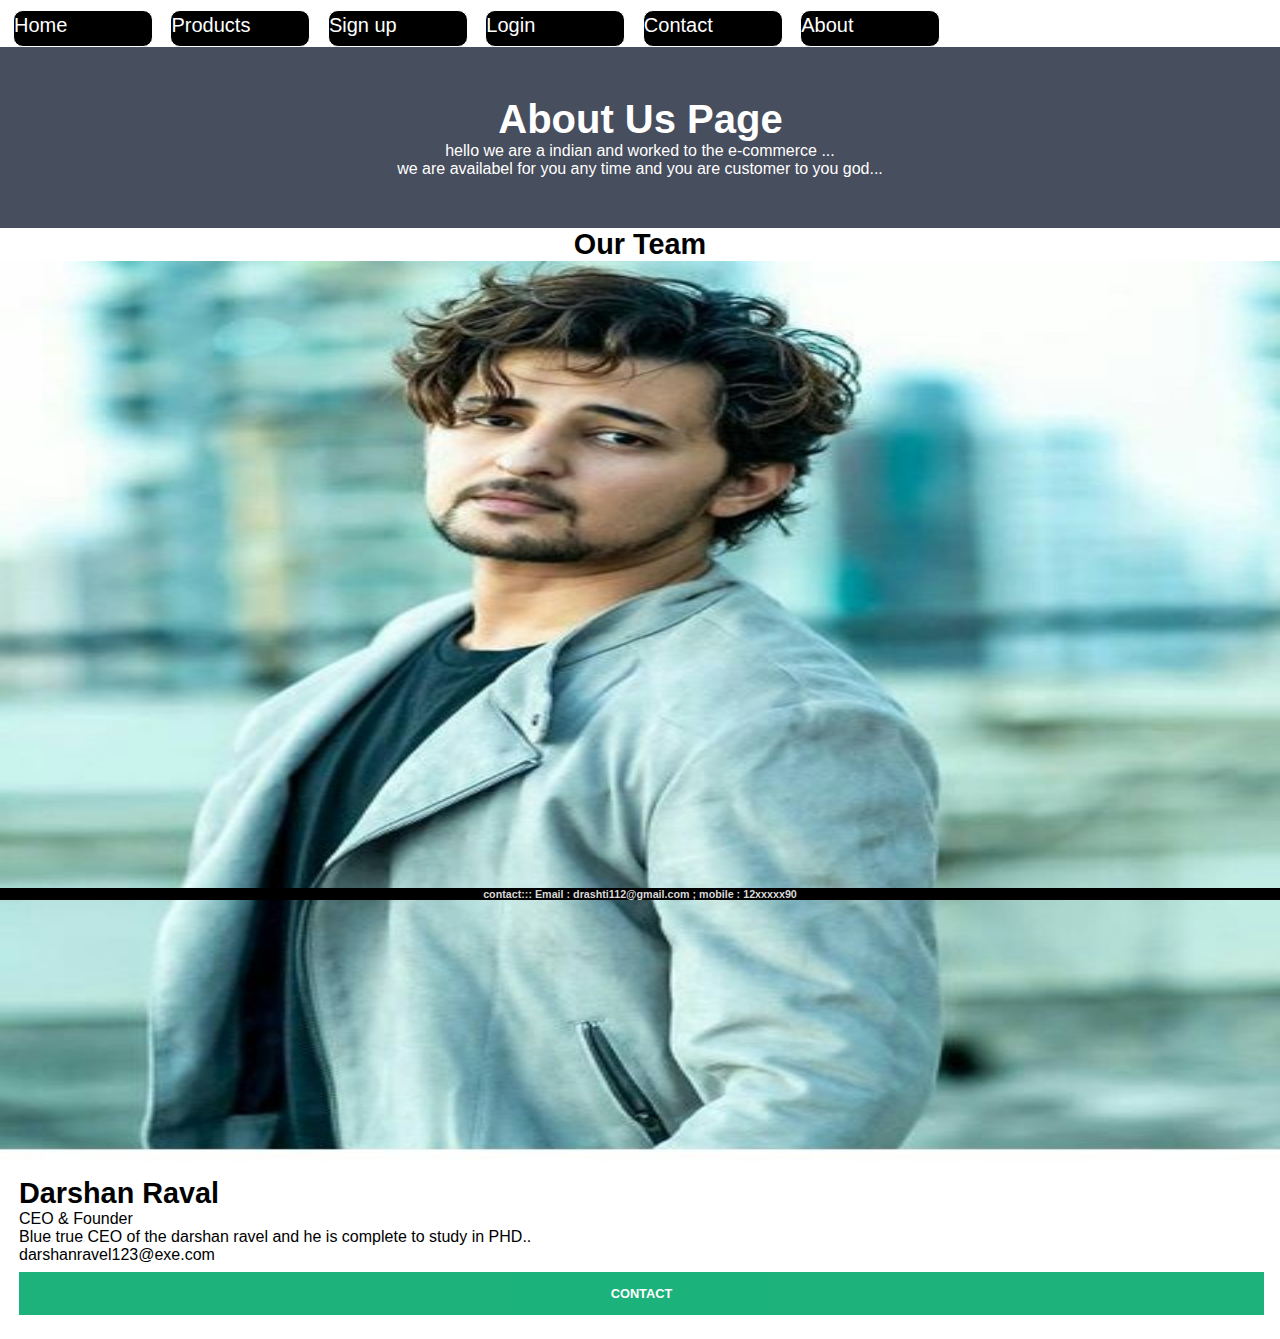
<file: about.html>
</!DOCTYPE html>
<html>
<head>
  <meta charset="utf-8">
  <title> shop </title>

  <link rel="stylesheet" type="text/css" href="style.css">
  
  <link rel="stylesheet" href="https://stackpath.bootstrapcdn.com/bootstrap/4.1.3/css/bootstrap.min.css" integrity="sha384-MCw98/SFnGE8fJT3GXwEOngsV7Zt27NXFoaoApmYm81iuXoPkFOJwJ8ERdknLPMO" crossorigin="anonymous">

    <script src="https://cdnjs.cloudflare.com/ajax/libs/popper.js/1.14.3/umd/popper.min.js" integrity="sha384-ZMP7rVo3mIykV+2+9J3UJ46jBk0WLaUAdn689aCwoqbBJiSnjAK/l8WvCWPIPm49" crossorigin="anonymous"></script>
    <script src="https://stackpath.bootstrapcdn.com/bootstrap/4.1.3/js/bootstrap.min.js" integrity="sha384-ChfqqxuZUCnJSK3+MXmPNIyE6ZbWh2IMqE241rYiqJxyMiZ6OW/JmZQ5stwEULTy" crossorigin="anonymous"></script>

    <link href="https://fonts.googleapis.com/css2?family=Josefin+Sans:wght@600&display=swap" rel="stylesheet">

</head>
<body>
<header>
<div class="heading">
  <ul>
    <li><a href="index.html">Home </a></li>
    <li><a href="product.html">Products </a></li>
    <li><a href="signup.html">Sign up</a></li>
    <li><a href="login.html">Login</a></li>
    <li><a href="contact.html">Contact</a></li>
    <li><a href="about.html">About</a></li>
  </ul>
</div>
</header>

<div class="about-section">
  <h1>About Us Page</h1>
  <p>hello we are a indian and worked to the e-commerce ...</p>
  <p>we are availabel for you any time and you are  customer to you god...</p>
</div>



<h2 style="text-align:center">Our Team</h2>
<div class="row">
  <div class="column">
    <div class="card">
      <img src="d5.jpg" alt="darshan" style="width:100%">
      <div class="container">
        <h2>Darshan Raval</h2>
        <p class="title">CEO & Founder</p>
        <p>Blue true CEO of the darshan ravel and he is complete to study in PHD..</p>
        <p>darshanravel123@exe.com</p>
        <p><button class="button">Contact</button></p>
      </div>
    </div>
  </div>




<footer>
<div class="footer" >
  <div class="h6">
   <h6> contact::: Email : drashti112@gmail.com  ;  mobile : 12xxxxx90<h6>
  </div>
</div>
</footer>

</body>
</html>
</file>
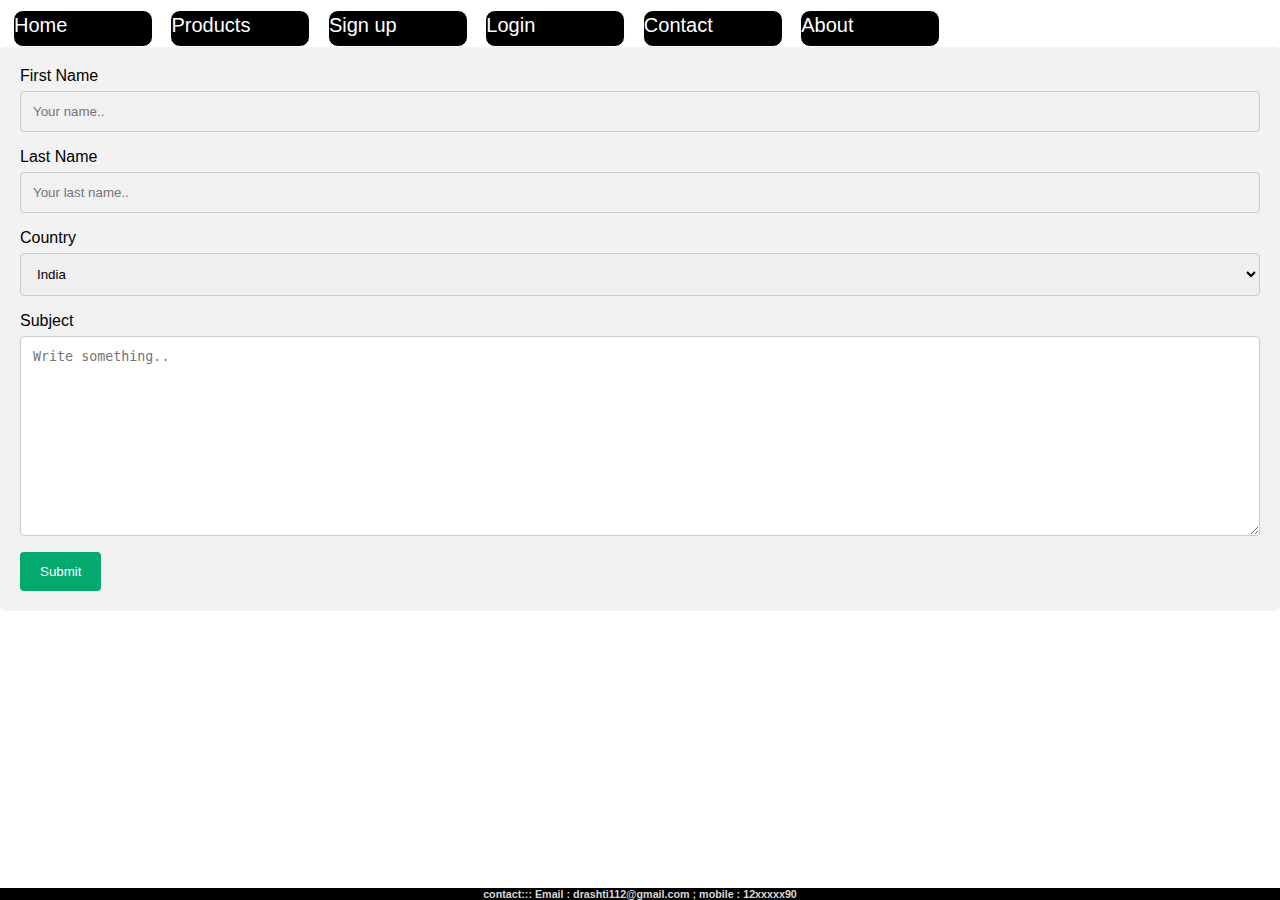
<file: contact.html>
</!DOCTYPE html>
<html>
<head>
  <meta charset="utf-8">
  <title> shop </title>

  <link rel="stylesheet" type="text/css" href="style.css">
  
  <link rel="stylesheet" href="https://stackpath.bootstrapcdn.com/bootstrap/4.1.3/css/bootstrap.min.css" integrity="sha384-MCw98/SFnGE8fJT3GXwEOngsV7Zt27NXFoaoApmYm81iuXoPkFOJwJ8ERdknLPMO" crossorigin="anonymous">

    <script src="https://cdnjs.cloudflare.com/ajax/libs/popper.js/1.14.3/umd/popper.min.js" integrity="sha384-ZMP7rVo3mIykV+2+9J3UJ46jBk0WLaUAdn689aCwoqbBJiSnjAK/l8WvCWPIPm49" crossorigin="anonymous"></script>
    <script src="https://stackpath.bootstrapcdn.com/bootstrap/4.1.3/js/bootstrap.min.js" integrity="sha384-ChfqqxuZUCnJSK3+MXmPNIyE6ZbWh2IMqE241rYiqJxyMiZ6OW/JmZQ5stwEULTy" crossorigin="anonymous"></script>

    <link href="https://fonts.googleapis.com/css2?family=Josefin+Sans:wght@600&display=swap" rel="stylesheet">

</head>
<body>
<header>
<div class="heading">
  <ul>
    <li><a href="index.html">Home </a></li>
    <li><a href="product.html">Products </a></li>
    <li><a href="signup.html">Sign up</a></li>
    <li><a href="login.html">Login</a></li>
    <li><a href="contact.html">Contact</a></li>
    <li><a href="about.html">About</a></li>
  </ul>
</div>
</header>

<div class="containers">
  <form action="action_page.php">

    <label for="fname">First Name</label>
    <input type="text" id="fname" name="firstname" placeholder="Your name..">

    <label for="lname">Last Name</label>
    <input type="text" id="lname" name="lastname" placeholder="Your last name..">

    <label for="country">Country</label>
    <select id="country" name="country">
      <option value="usa">India</option>
      <option value="australia">Australia</option>
      <option value="canada">Canada</option>
      <option value="usa">USA</option>
    </select>

    <label for="subject">Subject</label>
    <textarea id="subject" name="subject" placeholder="Write something.." style="height:200px"></textarea>

    <input type="submit" value="Submit">

  </form>
</div>

<footer>
<div class="footer" >
  <div class="h6">
   <h6> contact::: Email : drashti112@gmail.com  ;  mobile : 12xxxxx90<h6>
  </div>
</div>
</footer>

</body>
</html>
</file>
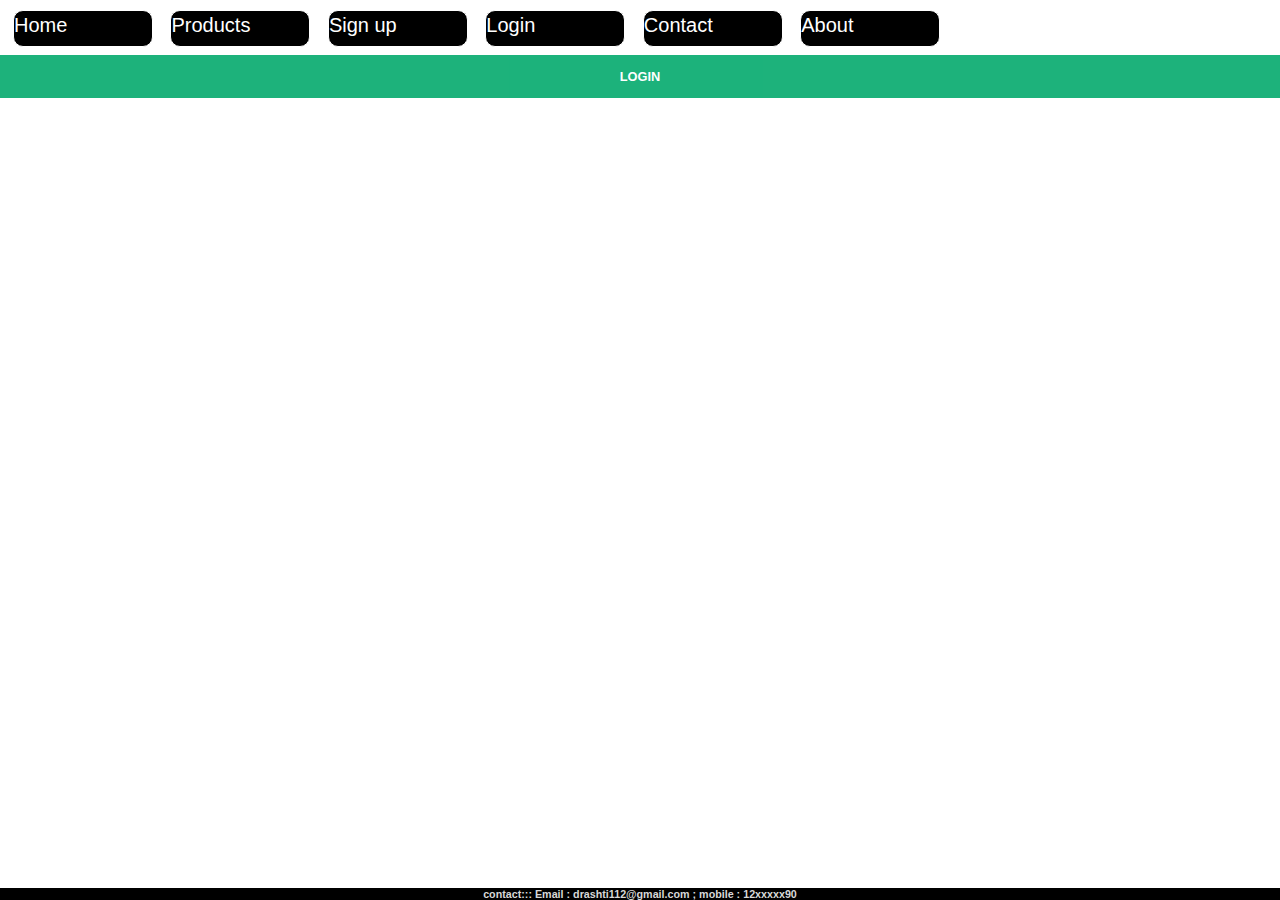
<file: login.html>
</!DOCTYPE html>
<html>
<head>
  <meta charset="utf-8">
  <title> shop </title>

  <link rel="stylesheet" type="text/css" href="style.css">
  
  <link rel="stylesheet" href="https://stackpath.bootstrapcdn.com/bootstrap/4.1.3/css/bootstrap.min.css" integrity="sha384-MCw98/SFnGE8fJT3GXwEOngsV7Zt27NXFoaoApmYm81iuXoPkFOJwJ8ERdknLPMO" crossorigin="anonymous">

    <script src="https://cdnjs.cloudflare.com/ajax/libs/popper.js/1.14.3/umd/popper.min.js" integrity="sha384-ZMP7rVo3mIykV+2+9J3UJ46jBk0WLaUAdn689aCwoqbBJiSnjAK/l8WvCWPIPm49" crossorigin="anonymous"></script>
    <script src="https://stackpath.bootstrapcdn.com/bootstrap/4.1.3/js/bootstrap.min.js" integrity="sha384-ChfqqxuZUCnJSK3+MXmPNIyE6ZbWh2IMqE241rYiqJxyMiZ6OW/JmZQ5stwEULTy" crossorigin="anonymous"></script>

    <link href="https://fonts.googleapis.com/css2?family=Josefin+Sans:wght@600&display=swap" rel="stylesheet">

</head>
<body>
<header>
<div class="heading">
  <ul>
    <li><a href="index.html">Home </a></li>
    <li><a href="product.html">Products </a></li>
    <li><a href="signup.html">Sign up</a></li>
    <li><a href="login.html">Login</a></li>
    <li><a href="contact.html">Contact</a></li>
    <li><a href="about.html">About</a></li>
  </ul>
</div>
</header>


<button onclick="document.getElementById('id01').style.display='block'">Login</button>

<div id="id01" class="modal">
  <span onclick="document.getElementById('id01').style.display='none'"
class="close" title="Close Modal">&times;</span>

  <form class="modal-content animate" action="/action_page.php">

    <div class="container">
      <label for="uname"><b>Username</b></label>
      <input type="text" placeholder="Enter Username" name="uname" required>

      <label for="psw"><b>Password</b></label>
      <input type="password" placeholder="Enter Password" name="psw" required>

      <button type="submit">Login</button>
      <label>
        <input type="checkbox" checked="checked" name="remember"> Remember me
      </label>
    </div>

    <div class="container" style="background-color:#f1f1f1">
      <button type="button" onclick="document.getElementById('id01').style.display='none'" class="cancelbtn">Cancel</button>
      <span class="psw">Forgot <a href="#">password?</a></span>
    </div>
  </form>
</div>



<footer>
<div class="footer" >
  <div class="h6">
   <h6> contact::: Email : drashti112@gmail.com  ;  mobile : 12xxxxx90<h6>
  </div>
</div>
</footer>

  

<script>

var modal = document.getElementById('id01');


window.onclick = function(event) {
  if (event.target == modal) {
    modal.style.display = "none";
  }
}
</script>



</body>
</html>
</file>
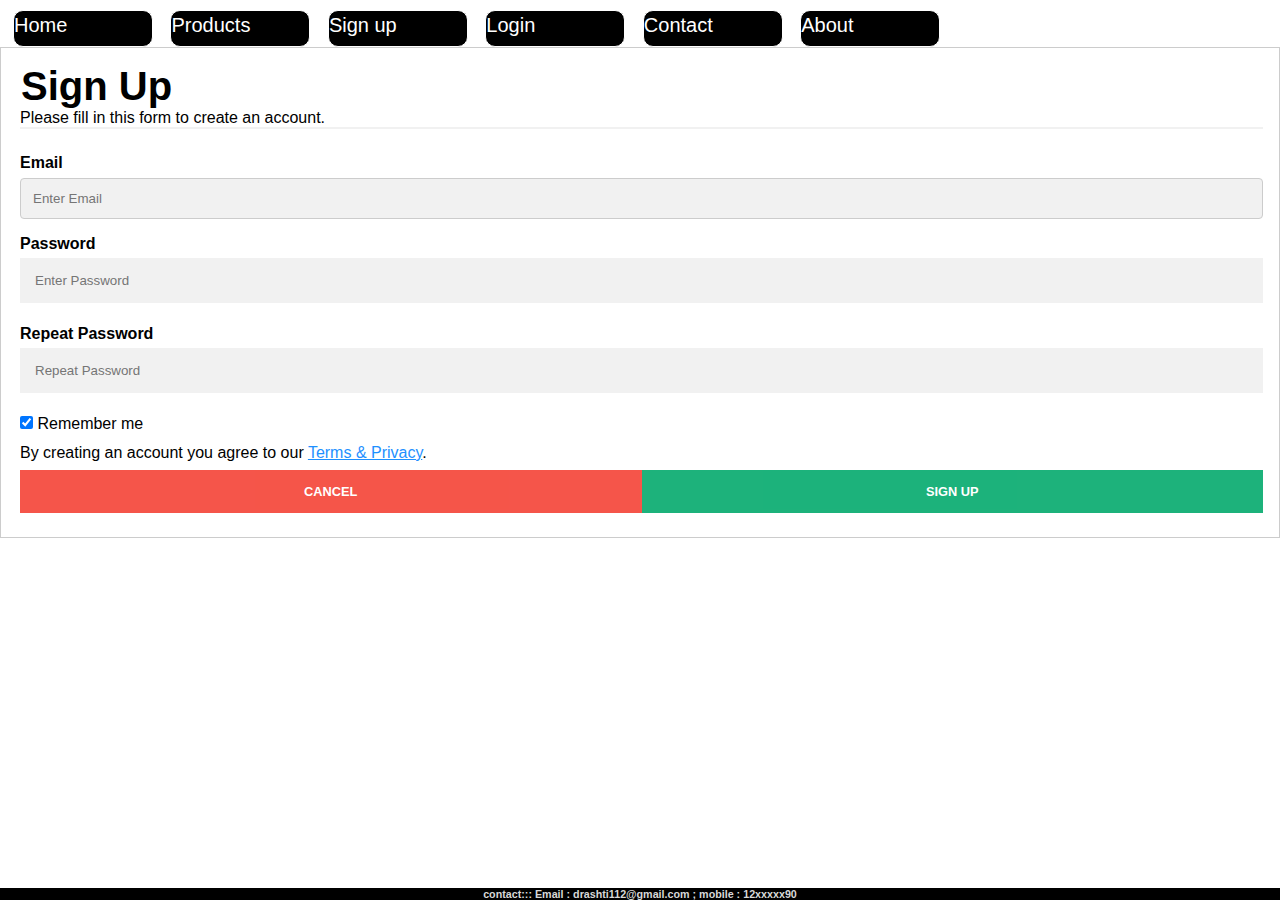
<file: signup.html>
</!DOCTYPE html>
<html>
<head>
	<meta charset="utf-8">
	<title> shop </title>

	<link rel="stylesheet" type="text/css" href="style.css">
	
	<link rel="stylesheet" href="https://stackpath.bootstrapcdn.com/bootstrap/4.1.3/css/bootstrap.min.css" integrity="sha384-MCw98/SFnGE8fJT3GXwEOngsV7Zt27NXFoaoApmYm81iuXoPkFOJwJ8ERdknLPMO" crossorigin="anonymous">

    <script src="https://cdnjs.cloudflare.com/ajax/libs/popper.js/1.14.3/umd/popper.min.js" integrity="sha384-ZMP7rVo3mIykV+2+9J3UJ46jBk0WLaUAdn689aCwoqbBJiSnjAK/l8WvCWPIPm49" crossorigin="anonymous"></script>
    <script src="https://stackpath.bootstrapcdn.com/bootstrap/4.1.3/js/bootstrap.min.js" integrity="sha384-ChfqqxuZUCnJSK3+MXmPNIyE6ZbWh2IMqE241rYiqJxyMiZ6OW/JmZQ5stwEULTy" crossorigin="anonymous"></script>

    <link href="https://fonts.googleapis.com/css2?family=Josefin+Sans:wght@600&display=swap" rel="stylesheet">

</head>
<body>
<header>
<div class="heading">
  <ul>
    <li><a href="index.html">Home </a></li>
    <li><a href="product.html">Products </a></li>
    <li><a href="signup.html">Sign up</a></li>
    <li><a href="login.html">Login</a></li>
    <li><a href="contact.html">Contact</a></li>
    <li><a href="about.html">About</a></li>
  </ul>
</div>
</header>


<form action="/action_page.php" style="border:1px solid #ccc">
  <div class="container">
    <h1>Sign Up</h1>
    <p>Please fill in this form to create an account.</p>
    <hr>

    <label for="email"><b>Email</b></label>
    <input type="text" placeholder="Enter Email" name="email" required>

    <label for="psw"><b>Password</b></label>
    <input type="password" placeholder="Enter Password" name="psw" required>

    <label for="psw-repeat"><b>Repeat Password</b></label>
    <input type="password" placeholder="Repeat Password" name="psw-repeat" required>
    
    <label>
      <input type="checkbox" checked="checked" name="remember" style="margin-bottom:15px"> Remember me
    </label>
    
    <p>By creating an account you agree to our <a href="#" style="color:dodgerblue">Terms & Privacy</a>.</p>

    <div class="clearfix">
      <button type="button" class="cancelbtn">Cancel</button>
      <button type="submit" class="signupbtn">Sign Up</button>
    </div>
  </div>
</form>


<script>
// Get the modal
var modal = document.getElementById('id01');

// When the user clicks anywhere outside of the modal, close it
window.onclick = function(event) {
    if (event.target == modal) {
        modal.style.display = "none";
    }
}
</script>




<footer>
<div class="footer" >
  <div class="h6">
   <h6> contact::: Email : drashti112@gmail.com  ;  mobile : 12xxxxx90<h6>
  </div>
</div>
</footer>


</body>
</html>
</file>
<file: style.css>
*{
	margin: 0;
	padding: 0;
	box-sizing: border-box;
}

body{
	font-family: 'poppins',sans-serif;
}

h1{
	font-size: 2.5rem;
	font-weight: 700;
	margin-left: 1px;
}

h2{
	font-size: 1.8rem;
	font-weight: 600;
}

h3{
	font-size: 1.4rem;
	font-weight: 800;
}

h4{
	font-size: 1.1rem;
	font-weight: 600;
}

h5{
	font-size: 1rem;
	font-weight: 400;
    color: #1d1d1d;
    margin-left: 6px;
}

h6{
		color: #D8D8D8;
}

button{
	 font-size: 0.8rem;
	 font-weight: 700;
	 outline: none;
	 border: none;
	 background-color: #1d1d1d;
	 color: aliceblue;
	 padding: 13px; 30px;
	 text-transform: uppercase;
	 cursor: pointer;
	 transition: 0.3s ease;
}

button:hover{
	background-color:blue;
}

.navbar{
	font-size: 10px;
	top: 0;
	left: 0;
	text-decoration: none;
}  

.heading{
	color: white;
}

.heading :hover{
   color: aqua;
}

.heading ul li {
position: sticky;
padding-top:3PX;
margin-top: 10PX;
margin-left: 13PX;
padding-bottom: 3PX;
height: 20px;
list-style: none;
padding-bottom: 2rem;
display: inline-block;
color: white;
background-color: black;
border: 1px solid white;
border-radius: 10px;
width: 140px;
}

.heading ul li a{
  text-decoration: none;
  font-size: 20px;
  color: white;
  padding-block: 1rem;
  margin-bottom: 1rem;
}

.navbar-light .navbar-nav .nav-link{
 	padding: 0 ;20px;
 	text-decoration: bold;
 	color:red;
 	transition: 0.15s ease;
 }

#home{
	background-image: url("dd.jpg");
	width: :100%;
	height: 100vh;
	background-size: 100% ;
	margin-left: 10px;
	position: center;
	background-repeat: no-repeat;
	}

#home span{
           color: coral;
          }

.form-control{
	margin-top: 10px;
	margin-left: 50px;
	border: 4px solid blue !important;
	border-top-left-radius: 20px  !important;
	border-bottom-left-radius: 20px !important;
	border-top-right-radius: 20 !important;
	border-bottom-right-radius: 20 !important;
	box-shadow: none;
}

.btn{
	margin-top: 0px;
	margin-left: 125px;
}

.container{
	margin-left: 3px;
}

#container.one , img{
	width: 100%;
  height: 100%;
  background-position: center;
  background-repeat: no-repeat;
  background-size: cover;
  position: relative;
}

#container.one:hover .detail{
	cursor: pointer;
	background-color: rgba(245,178,178,0.7);
}

#featured.product img{
	
}

#banner{
	background-image: url("wjnsw.jpg");
	width: :100%;
	height: 100vh;
	background-size: 100% ;
	margin-left: 10px;
	background-size: cover;
	position: center;
	background-repeat: no-repeat;
	background-attachment: fixed;
	margin-left:5px ;
	display: flex;
	flex-direction: column;
	justify-content: center;
	align-items: flex-start;
}


.footer {
   position: fixed;
   left: 0;
   bottom: 0;
   width: 100%;
   background-color: black;
   color: white;
   text-align: center;
   display: inline-block;
}

* {box-sizing: border-box}
  input[type=text], input[type=password] {
  width: 100%;
  padding: 15px;
  margin: 5px 0 22px 0;
  display: inline-block;
  border: none;
  background: #f1f1f1;
}

input[type=text]:focus, input[type=password]:focus {
  background-color: #ddd;
  outline: none;
}

hr{
  border: 1px solid #f1f1f1;
  margin-bottom: 25px;
}

button {
  background-color: #04AA6D;
  color: white;
  padding: 14px 20px;
  margin: 8px 0;
  border: none;
  cursor: pointer;
  width: 100%;
  opacity: 0.9;
}

button:hover {
  opacity:1;
}

.cancelbtn {
  padding: 14px 20px;
  background-color: #f44336;
}

.cancelbtn, .signupbtn {
  float: left;
  width: 50%;
}

.container {
  padding: 16px;
}

.clearfix::after {
  content: "";
  clear: both;
  display: table;
}

@media screen and (max-width: 300px) {
  .cancelbtn, .signupbtn {
    width: 100%;
  }
}

.modal {
  display: none; /* Hidden by default */
  position: fixed; /* Stay in place */
  z-index: 1; /* Sit on top */
  left: 0;
  top: 0;
  width: 100%; /* Full width */
  height: 100%; /* Full height */
  overflow: auto; /* Enable scroll if needed */
  background-color: rgb(0,0,0); /* Fallback color */
  background-color: rgba(0,0,0,0.4); /* Black w/ opacity */
  padding-top: 60px;
}

.modal-content {
  background-color: #fefefe;
  margin: 5px auto; /* 15% from the top and centered */
  border: 1px solid #888;
  width: 80%; /* Could be more or less, depending on screen size */
}

.close {
  /* Position it in the top right corner outside of the modal */
  position: absolute;
  right: 25px;
  top: 0;
  color: #000;
  font-size: 35px;
  font-weight: bold;
}

.close:hover,
.close:focus {
  color: red;
  cursor: pointer;
}

.animate {
  -webkit-animation: animatezoom 0.6s;
  animation: animatezoom 0.6s
}

@-webkit-keyframes animatezoom {
  from {-webkit-transform: scale(0)}
  to {-webkit-transform: scale(1)}
}

@keyframes animatezoom {
  from {transform: scale(0)}
  to {transform: scale(1)}
}

input[type=text], select, textarea {
  width: 100%; 
  padding: 12px;
  border: 1px solid #ccc; 
  border-radius: 4px; 
  box-sizing: border-box;
  margin-top: 6px; 
  margin-bottom: 16px; 
  resize: vertical;
}

input[type=submit] {
  background-color: #04AA6D;
  color: white;
  padding: 12px 20px;
  border: none;
  border-radius: 4px;
  cursor: pointer;
}

input[type=submit]:hover {
  background-color: #45a049;
}

.containers {
  border-radius: 5px;
  background-color: #f2f2f2;
  padding: 20px;
}

.about-section {
  padding: 50px;
  text-align: center;
  background-color: #474e5d;
  color: white;
}
</file>
